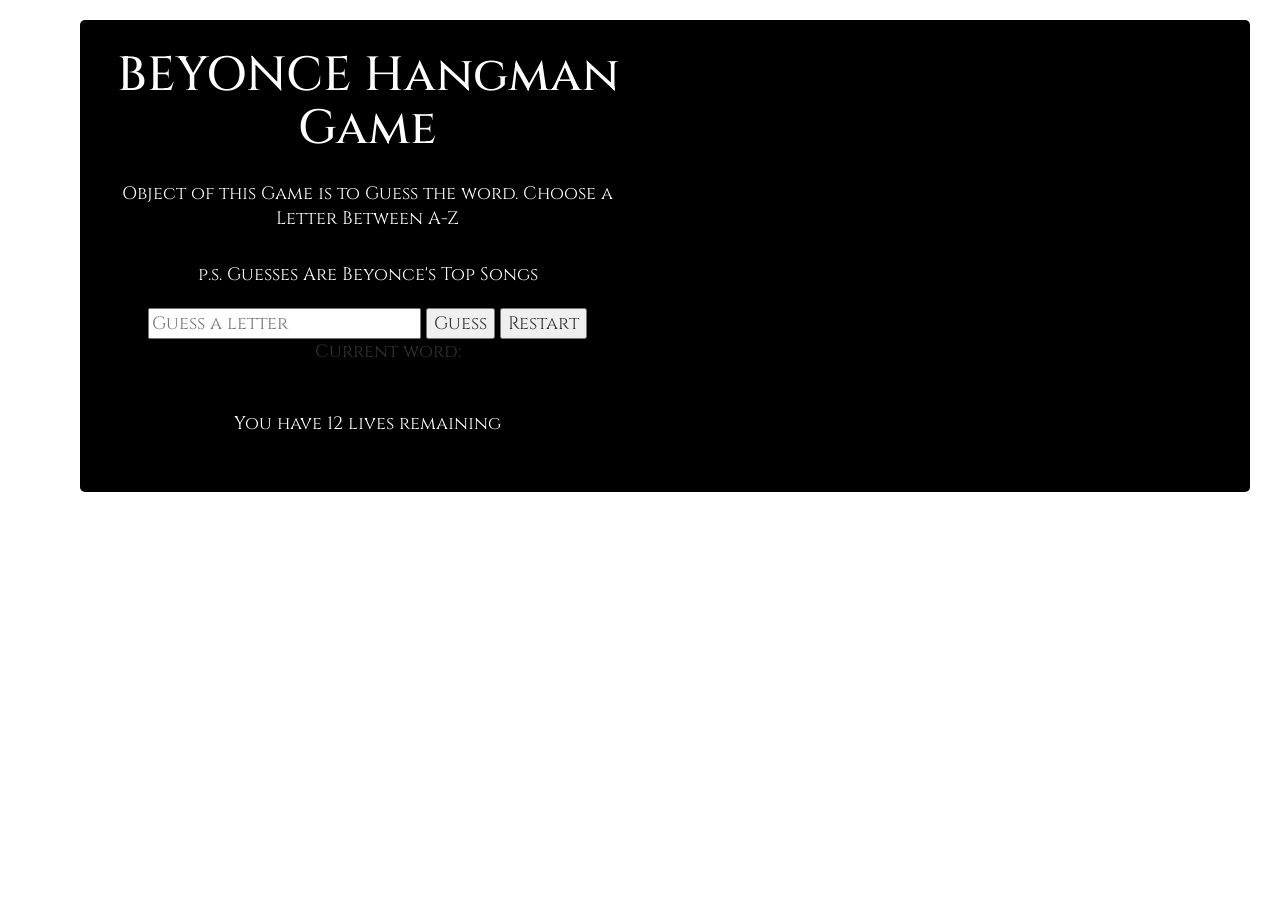
<file: index.html>
<!DOCTYPE html>
<html>
<head>
<!-- these are all my diferent styesheets -->
	<title>Hangman Game</title>
	<link href="https://fonts.googleapis.com/css?family=Cinzel" rel="stylesheet">

	<link rel="stylesheet" href="https://maxcdn.bootstrapcdn.com/bootstrap/3.3.7/css/bootstrap.min.css" integrity="sha384-BVYiiSIFeK1dGmJRAkycuHAHRg32OmUcww7on3RYdg4Va+PmSTsz/K68vbdEjh4u" crossorigin="anonymous">
	<link rel="stylesheet" type="text/css" href="assets/css/style2.css">

</head>
	<body>
		<div class="container">
			<div class="row">
			<div class="col-sm-6" id="games">
		
		
		<h1>BEYONCE Hangman Game</h1>
				<p>Object of this Game is to Guess the word. Choose a Letter Between A-Z </p>
				<p>p.s. Guesses Are Beyonce's Top Songs</p>

				<!-- this is the button you see on the frontend -->
				<form id="hangman">
    				<input type="text" maxlength="1" minlength="1" name="letter" id="letter" placeholder="Guess a letter" />
   				 	
   				 	<input id="guess" name="guess" type="submit" value="Guess" />
    				<button id="restart" name="restart" type="button">Restart</button>
				</form>

				<ul id="letters"></ul>
				<p id="man"></p>
				<p id="output" class="output"></p>
				</div>
			
			<div class=""col-sm-5 col-sm-offset-1" ">
			<!-- this is the video -->
			<iframe width="360" height="415" src="https://www.vevo.com/watch/beyonce/single-ladies-(put-a-ring-on-it)/USSM20803009?share_location=watch_page&platform=web&share_platform=link&isrc=USSM20803009rel=0&autoplay=1" frameborder="0" allowfullscreen></iframe>
			
			</div>	
		</div>
	</div>



		<script type="text/javascript" src= "assets/javascript/games.js" > </script>	
	</body>
</html>
</file>
<file: assets/css/style2.css>
* {
    box-sizing: border-box;

}

.container
{
    background-color: black;
    border-radius: 5px;
    padding: 5px;
    text-align: center;
    padding: 5px;
    margin: 20px;
    margin-left: 80px; 
}


p {
    color: white;
    font-size: 18px;
    font-family: 'Cinzel', serif;
    border-radius: 5px;
    padding: 10px;
    text-align: center; 

}

h1 {
    color: white;
    font-size: 48px;
    font-family: 'Cinzel', serif;
    border-radius: 5px;
    padding: 5px;
    text-align: center; 

}

body {
    font-family: 'Cinzel',sans-serif;
background: url(http://images.nobleknight.com/resize.aspx?filename=Hangmanlogo.gif&width=300&height=150&nowm=true);
font-size: 18px;
    
}

 .letter {
    display: inline-block;
    list-style: none;
    width: 20px;
    margin: 0 5px;
    text-align: center;
    color: black;
}
.current-word {
    list-style: none;
}
.output {
    opacity: 0;
    transition: opacity 1s ease;
}
.correct {
    background-color: green;
    transition: all 1s ease;
}
.error {
    color: red;
    opacity: 1;
}
.warning {
    color: orange;
    opacity: 1;
}
.win {
    color: green;
    opacity: 1;
}
</file>
